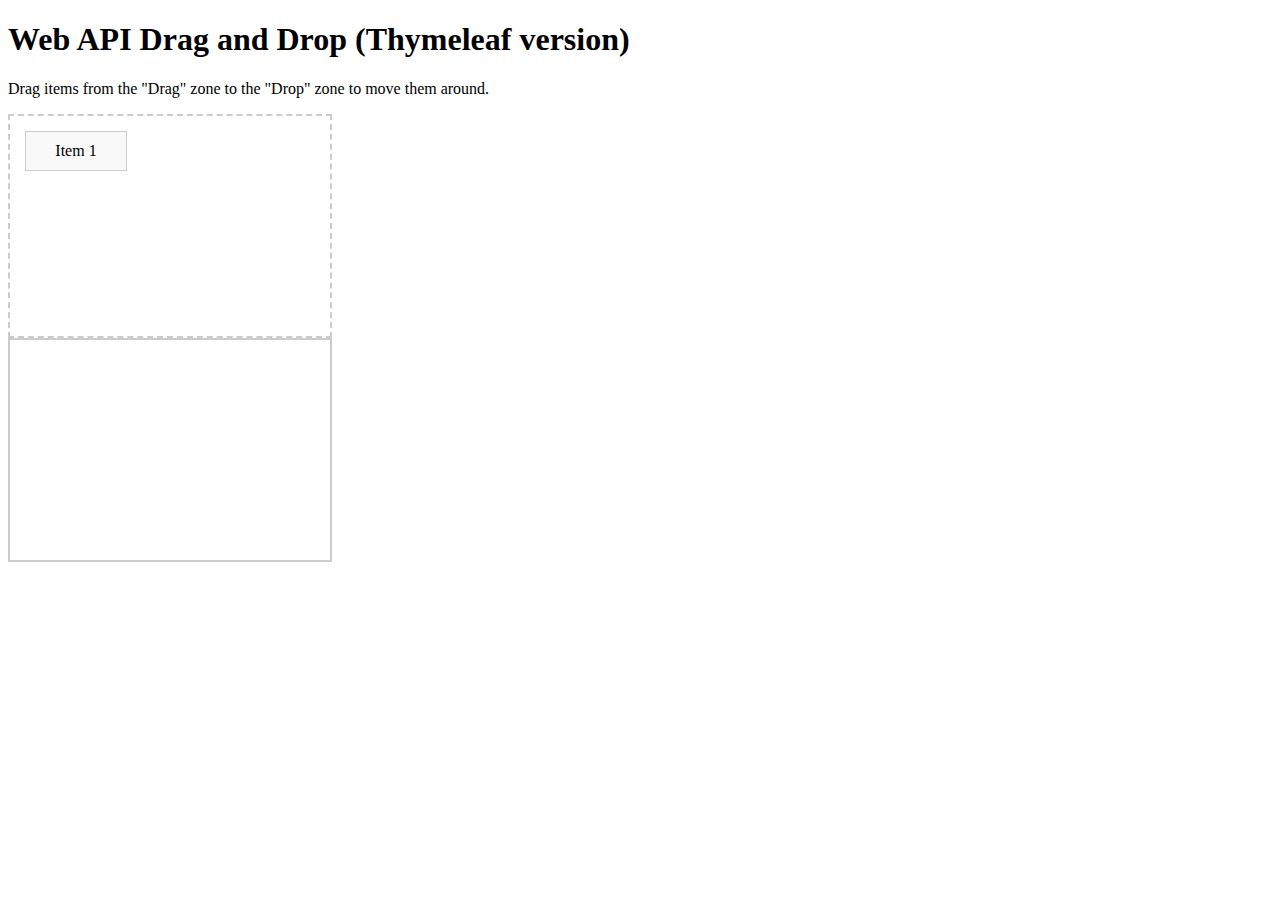
<file: src/main/resources/templates/drag-and-drop-th.html>
<!DOCTYPE html>
<html xmlns:th="http://www.thymeleaf.org">
<head>
    <meta charset="UTF-8">
    <title>Web API Drag and Drop</title>
    <link rel="stylesheet" href="../static/drag-and-drop.css" th:href="@{/drag-and-drop.css}"/>
</head>
<body>
<h1>Web API Drag and Drop (Thymeleaf version)</h1>
<p>Drag items from the "Drag" zone to the "Drop" zone to move them around.</p>
<div id="dragzone">
    <div th:each="item : ${items}" th:id="${item?.id}" class="item" draggable="true" th:text="${item?.title}">Item 1</div>
</div>
<div id="dropzone"></div>
<script src="../static/drag-and-drop.js" th:src="@{/drag-and-drop.js}"></script>
</body>
</html>
</file>
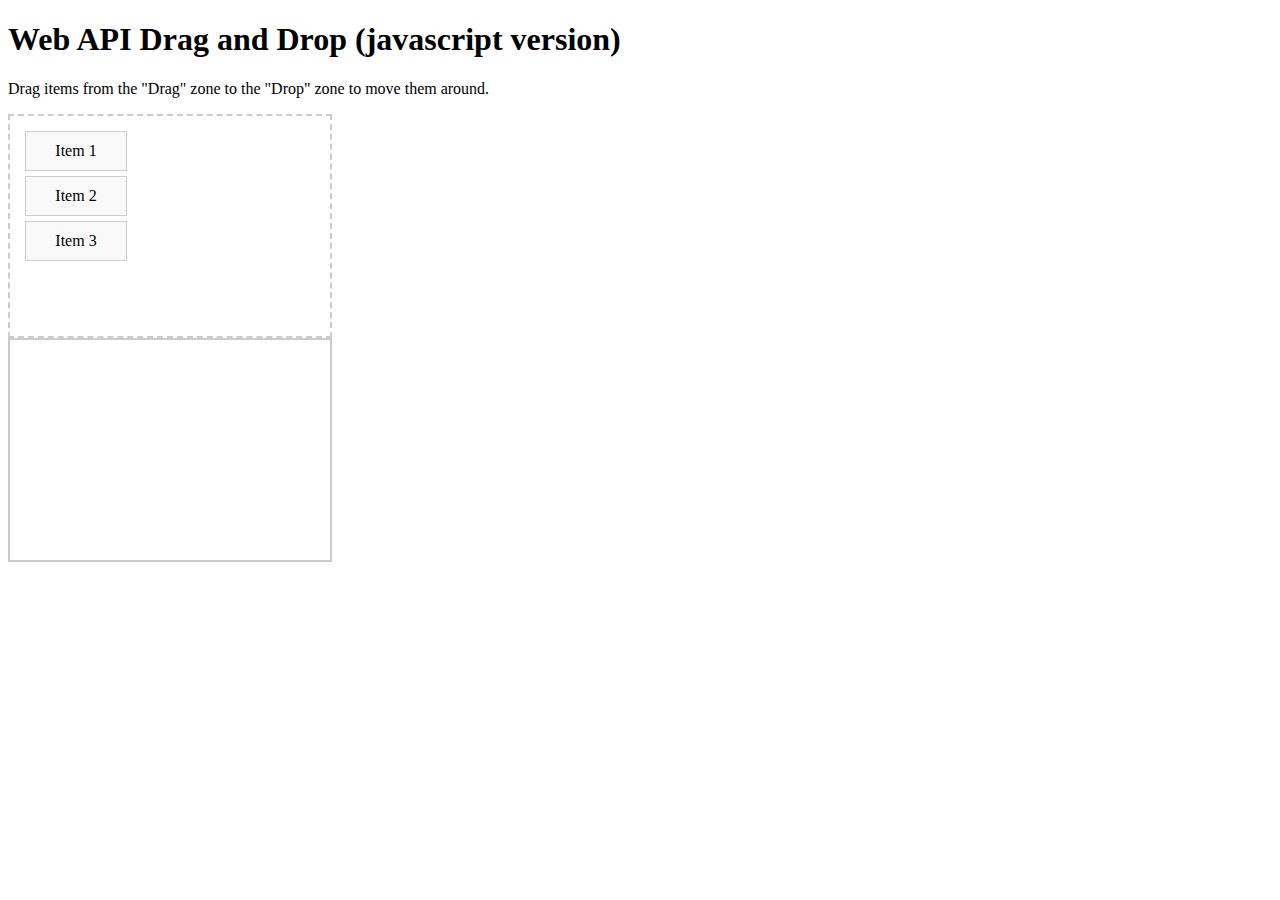
<file: src/main/resources/templates/drag-and-drop.html>
<!DOCTYPE html>
<html xmlns:th="http://www.thymeleaf.org">
<head>
    <meta charset="UTF-8">
    <title>Drag and Drop Example</title>
    <link rel="stylesheet" href="../static/drag-and-drop.css" th:href="@{/drag-and-drop.css}">
</head>
<body>
<h1>Web API Drag and Drop (javascript version)</h1>
<p>Drag items from the "Drag" zone to the "Drop" zone to move them around.</p>
<div id="dragzone">
    <div id="item1" class="item" draggable="true">Item 1</div>
    <div id="item2" class="item" draggable="true">Item 2</div>
    <div id="item3" class="item" draggable="true">Item 3</div>
</div>
<div id="dropzone"></div>
<script src="../static/drag-and-drop.js" th:src="@{/drag-and-drop.js}"></script>
</body>
</html>
</file>
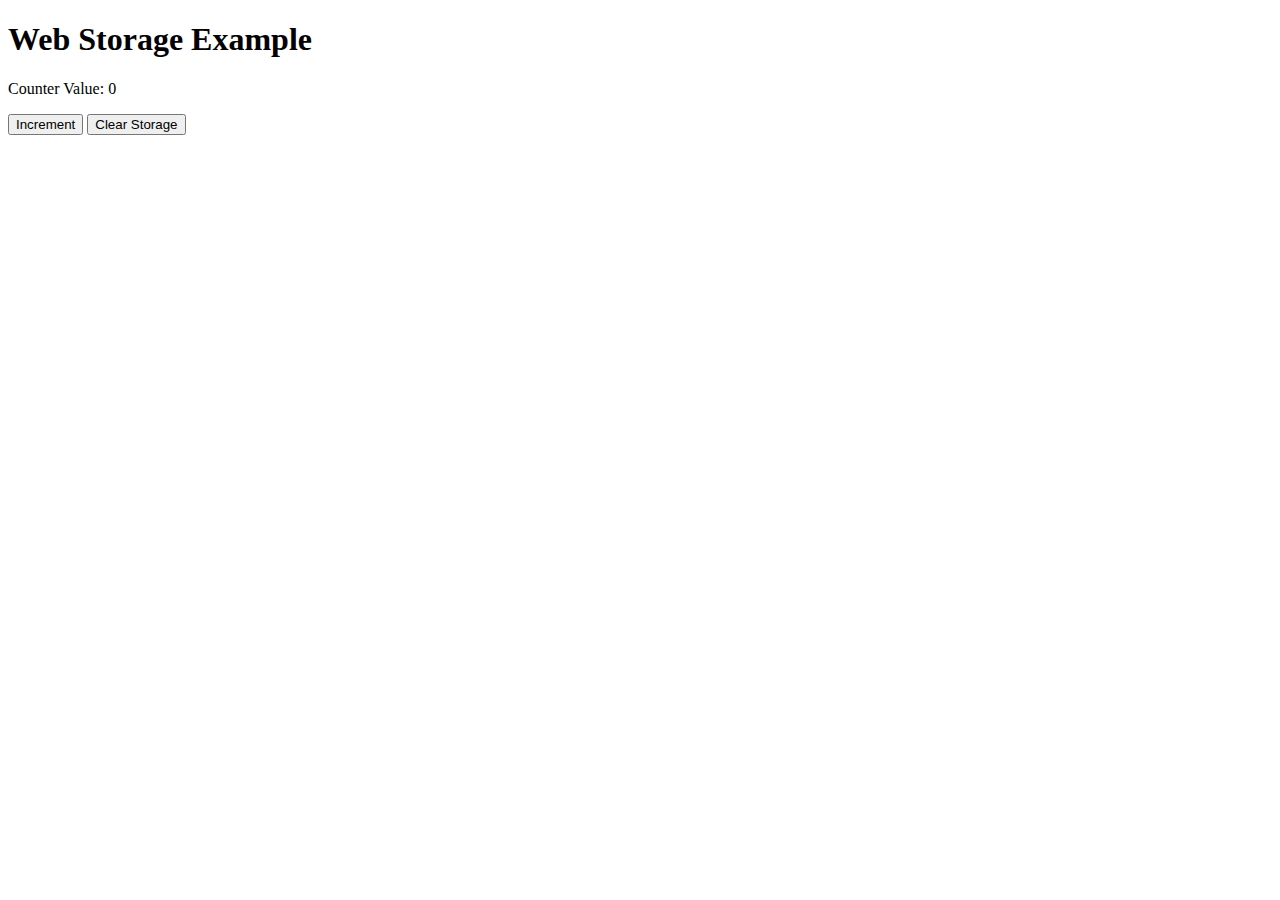
<file: src/main/resources/templates/session-storage.html>
<!DOCTYPE html>
<html>
<head>
  <title>Web Storage Example</title>
</head>
<body>
<h1>Web Storage Example</h1>
<div>
  <p>Counter Value: <span id="counter">0</span></p>
  <button id="incrementBtn">Increment</button>
  <button id="clearBtn">Clear Storage</button>
</div>

<script>
  // Retrieve counter value from storage if it exists
  let counterValue = sessionStorage.getItem('counterValue');
  if (counterValue) {
    document.getElementById('counter').innerText = counterValue;
  }

  // Increment counter value on button click
  document.getElementById('incrementBtn').addEventListener('click', () => {
    let counterElement = document.getElementById('counter');
    let currentValue = parseInt(counterElement.innerText);
    let newValue = currentValue + 1;
    counterElement.innerText = newValue;
    sessionStorage.setItem('counterValue', newValue);
  });

  // Clear storage on button click
  document.getElementById('clearBtn').addEventListener('click', () => {
    sessionStorage.removeItem('counterValue');
    document.getElementById('counter').innerText = '0';
  });
</script>
</body>
</html>
</file>
